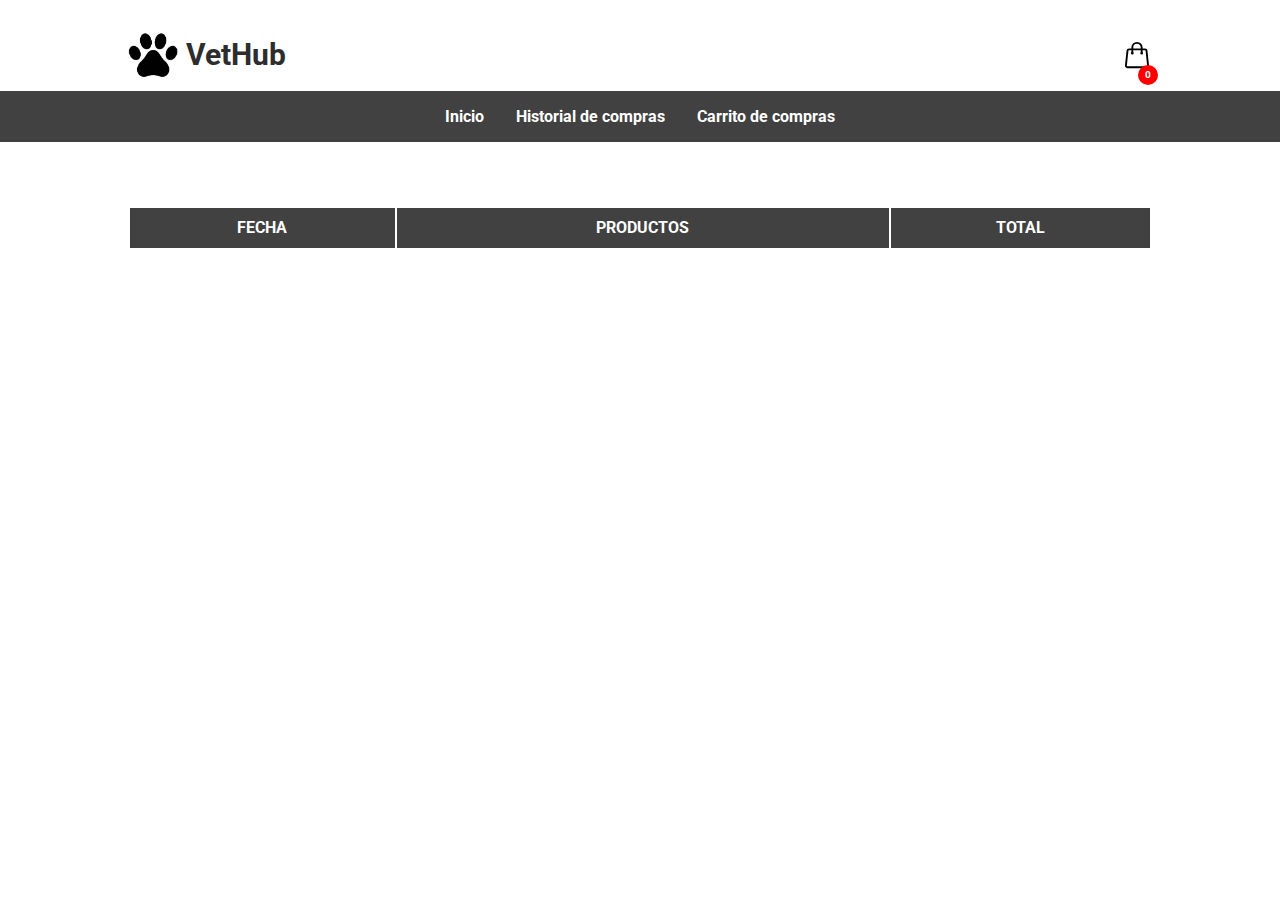
<file: history.html>
<!DOCTYPE html>
<html lang="es">
  <head>
    <meta charset="UTF-8" />
    <meta name="viewport" content="width=device-width, initial-scale=1.0" />
    <link rel="stylesheet" href="css/styles.css" />
    <link rel="stylesheet" href="css/cart.css" />
    <link rel="stylesheet" href="css/history.css" />
    <title>VetHub</title>
  </head>
  <body>
    <!-- Header -->
    <header>
      <div class="headerContainer">
        <div class="header__logoSection">
          <img src="./assets/img/logo.jpg" alt="logo" />
          <h3>VetHub</h3>
        </div>

         <a href="/frontend-vethub/cart.html" class="header_cart">
          <p id="cart-counter">0</p>
          <img src="./assets/icons/cart.svg" alt="cart" />
         </a>
      </div>

      <!-- opciones -->
      <div class="header_nav">
        <a href="/frontend-vethub/">Inicio</a>
        <a href="/frontend-vethub/history.html">Historial de compras</a>
        <a href="/frontend-vethub/cart.html">Carrito de compras</a>
      </div>
    </header>
    <section class="cart-section">
      <table id="cart-table">
        <thead>
          <tr>
            <th>Fecha</th>
            <th>Productos</th>
            <th>Total</th>
          </tr>
        </thead>
        <tbody></tbody>
      </table>
    </section>
    <script src="./js/index.js" type="module"></script>
    <script type="module" src="./js/history.js"></script>
  </body>
</html>
</file>
<file: css/styles.css>
@import url('https://fonts.googleapis.com/css2?family=Roboto:ital,wght@0,100..900;1,100..900&display=swap');
*{
    margin: 0;
  padding: 0;
  box-sizing: border-box;
}

body {
    font-family: 'Roboto', serif;
    font-size: 16px;
}

/* header */

header{
    width: 100%;
    padding: 2rem 0px;
    box-shadow: 0px 0px 3px 1px #0000001b;
    position: relative;
}

.headerContainer{
    width: 80%;
    margin: auto;
    display: flex;
    align-items: center;
    justify-content: space-between;
    .header_cart{
        position: relative;
        display: flex;
        align-items: center;
        justify-content: center;

        p{
            position: absolute;
            right: -20%;
            bottom: -50%;
            width: 20px;
            height: 20px;
            font-size: 10px;
            font-weight: bold;
            display: flex;
            align-items: center;
            justify-content: center;
            color: white;
            background-color: red;
            border-radius: 50%;
        }

        img{
            width: 30px;
            display: block;
            margin: auto;
        }
    }
}

.header_nav{
    width: 100%;
    display: flex;
    justify-content: center;
    gap: 2rem;
    background-color: rgb(65, 65, 65);
    padding: 1rem 0px;
    position: absolute;
    bottom: -30%;

    a{
        font-weight: bold;
        color: white;
        text-decoration: none;
    }
   
}

.header__logoSection{
    display: flex;
    align-items: center;
    gap:.5rem;
    img{
        width: 50px;
    }
    h3{
        font-size: 30px;
        color: rgb(45, 45, 45);
    }
}

@media (max-width: 700px) {
    .headerContainer{
        width: 90%;
    }
    .header_nav{
        font-size: 11px;
    }
}
</file>
<file: css/cart.css>
.cart-section{
    width: 80%;
    margin: auto;
    margin-top: 6rem;

    table{
        width: 100%;

        thead{
            background-color: rgb(65, 65, 65);
            height: 40px;
            color: white;
            text-transform: uppercase;
        }

        tbody{
            text-align: center;

            .product-img{
                width: 100px;
                display: block;
                margin: auto;
                height: 100px;
                object-fit: contain;
            }
            td{
                min-width: 200px !important;
                border-bottom: 1px solid black;
            }
        }

        .no-result{
            font-weight: 700;
            font-size: 1rem;
            padding: 1rem;
        }
    }

    .delete{
        margin-top: 2rem;
        align-items: center;
        cursor: pointer;
    }

    #checkout{
        display: block;
        margin: auto;
        margin-top: 3rem;
        padding: 1rem 2rem;
        font-weight: 700;
        border-radius: 5px;
        background-color: rgb(255, 232, 212);
        cursor: pointer;
    }
}

.cart-section {
    overflow: auto;
}
</file>
<file: css/history.css>
.colum-history{
    height: 70px;

    td{
        min-width: 200px !important;
        border-bottom: 1px solid black;
    }
}

th{
    text-transform: uppercase;
}
</file>
